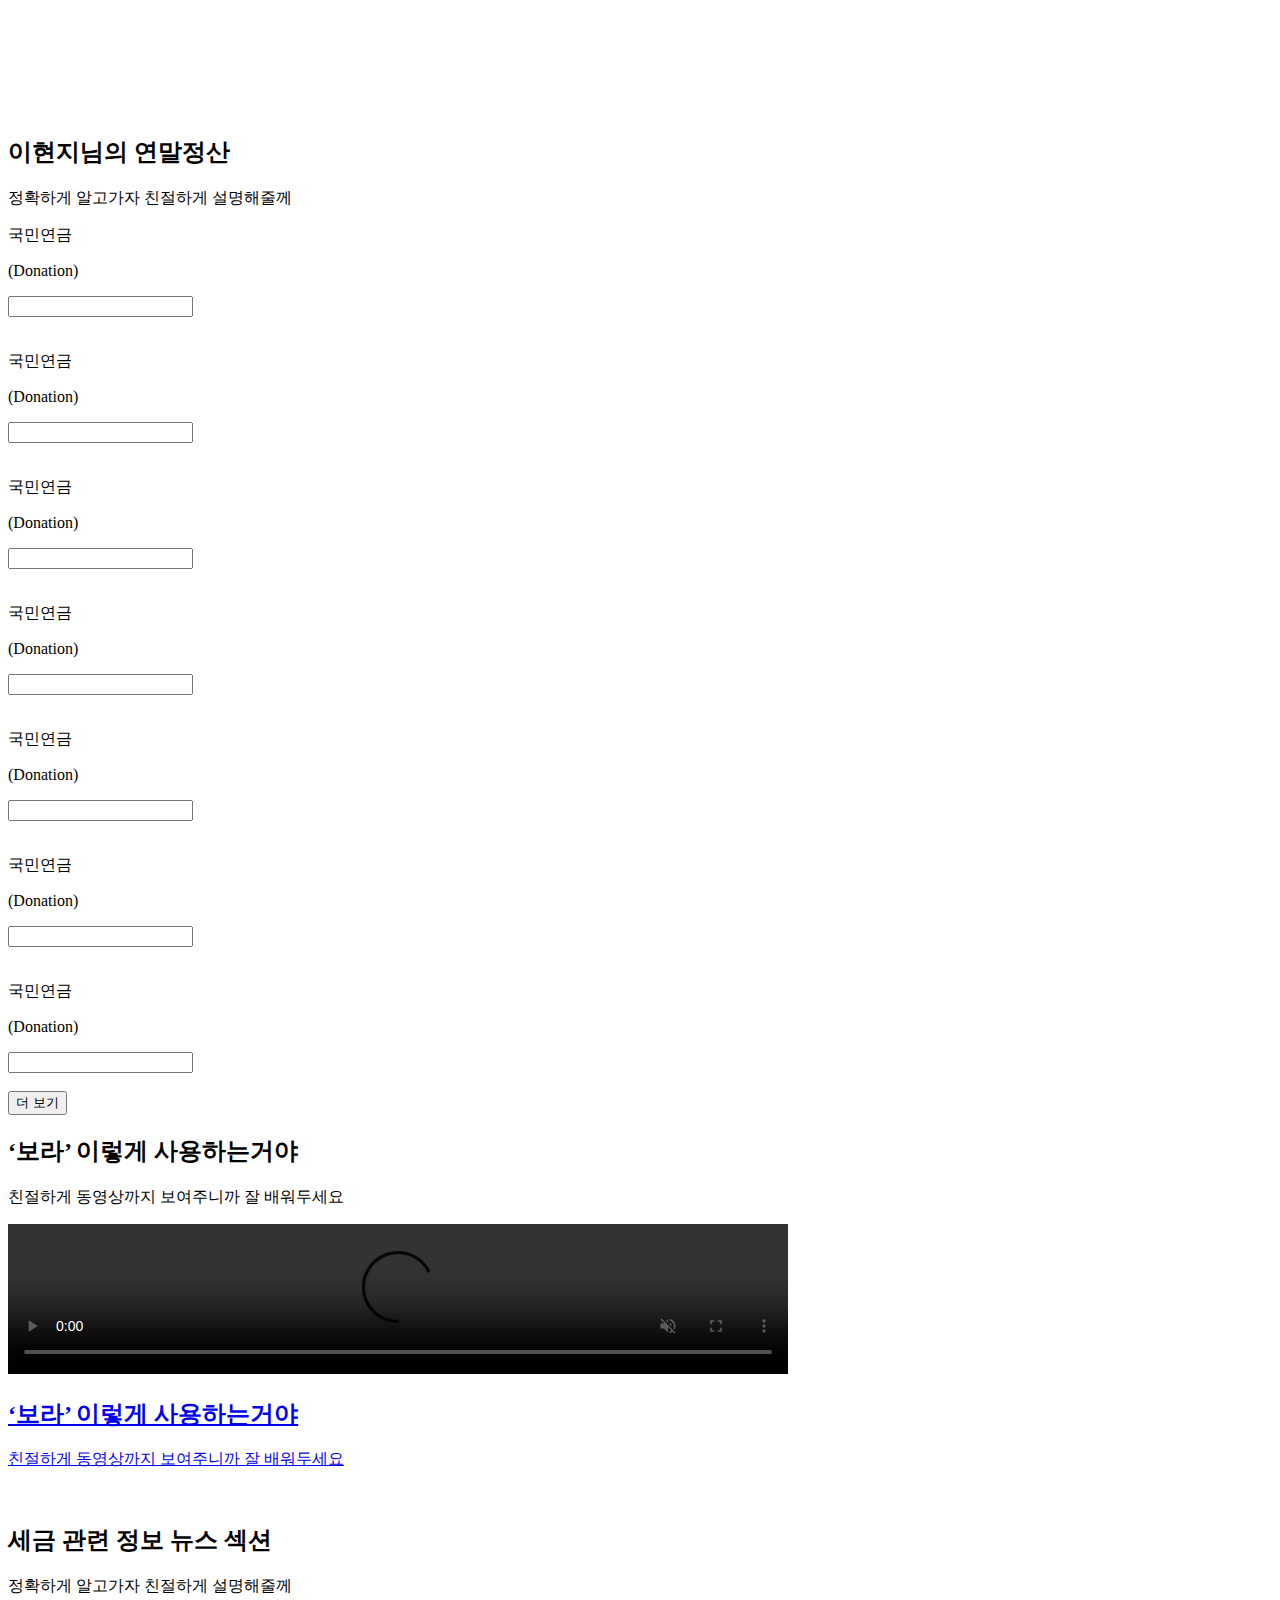
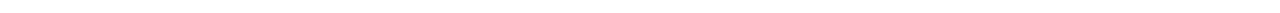
<file: src/main/resources/templates/index.html>
<!DOCTYPE html>
<html lang="ko" xmlns:th="http://www.thymeleaf.org" xmlns="http://www.w3.org/1999/html">
<!-- head -->
<th:block th:replace="~{/fragments/customer/common/head :: head}"></th:block>
<!-- page css -->
<link th:href="@{/css/customer/main/main-page.css}" rel="stylesheet"/>
<link th:href="@{/css/customer/main/function.css}" rel="stylesheet"/>
<link th:href="@{/css/customer/main/main-slider.css}" rel="stylesheet"/>
<link th:href="@{/css/customer/main/news-slider.css}" rel="stylesheet"/>
<!-- page script -->
<script th:src="@{/js/customer/main-slider.js}" defer></script>
<script th:src="@{/js/customer/news-slider.js}" defer></script>
</head>
<body>
<!-- header -->
<th:block th:replace="~{/fragments/customer/common/header :: header}"></th:block>

<section id="contents">

    <div id="main-slider">
        <div class="slider-wrap">
            <div class="cont"><img onclick="javascript:location.href='/';" class="cursor" th:src="@{/img/banner/bora-main-banner01.png}"></div>
            <div class="cont"><img onclick="javascript:location.href='/';" class="cursor" th:src="@{/img/banner/bora-main-banner02.png}"></div>
            <div class="cont"><img onclick="javascript:location.href='/';" class="cursor" th:src="@{/img/banner/bora-main-banner03.png}"></div>
            <div class="cont"><img onclick="javascript:location.href='/';" class="cursor" th:src="@{/img/banner/bora-main-banner04.png}"></div>
            <div class="cont"><img onclick="javascript:location.href='/';" class="cursor" th:src="@{/img/banner/bora-main-banner05.png}"></div>
            <div class="cont"><img onclick="javascript:location.href='/';" class="cursor" th:src="@{/img/banner/bora-main-banner06.png}"></div>
        </div> <!-- /slider-wrap -->
    </div> <!-- /main-slider -->

    <!-- tax-function start -->
    <div id="main-function" class="inner pt-7">
        <div class="title">
            <h2>이현지님의 연말정산</h2>
            <p>정확하게 알고가자 친절하게 설명해줄께</p>
        </div> <!-- / title -->

        <!-- basic tax start-->
        <div class="function">
            <div class="function-group">
                <div class="function-item">
                    <div class="function-title"><p>국민연금</p><p class="en">(Donation)</p></div>
                    <input type="text" class="function-input" th:value="'999,999'"
                           oninput="this.value = this.value.replace(/[^0-9.]/g, '').replace(/(\..*)\./g, '$1');" />
                    <div class="function-img"><img th:src="@{/img/icon/ic-function-img.png}"></div>
                </div> <!-- function-item -->

                <div class="function-item">
                    <div class="function-title"><p>국민연금</p><p class="en">(Donation)</p></div>
                    <input type="text" class="function-input" th:value="'999,999'"
                           oninput="this.value = this.value.replace(/[^0-9.]/g, '').replace(/(\..*)\./g, '$1');" />
                    <div class="function-img"><img th:src="@{/img/icon/ic-function-img.png}"></div>
                </div> <!-- function-item -->

                <div class="function-item">
                    <div class="function-title"><p>국민연금</p><p class="en">(Donation)</p></div>
                    <input type="text" class="function-input" th:value="'999,999'"
                           oninput="this.value = this.value.replace(/[^0-9.]/g, '').replace(/(\..*)\./g, '$1');" />
                    <div class="function-img"><img th:src="@{/img/icon/ic-function-img.png}"></div>
                </div> <!-- function-item -->
                <div class="function-item">
                    <div class="function-title"><p>국민연금</p><p class="en">(Donation)</p></div>
                    <input type="text" class="function-input" th:value="'999,999'"
                           oninput="this.value = this.value.replace(/[^0-9.]/g, '').replace(/(\..*)\./g, '$1');" />
                    <div class="function-img"><img th:src="@{/img/icon/ic-function-img.png}"></div>
                </div> <!-- function-item -->
            </div> <!--function-group -->
            <div class="function-group">
                <div class="function-item">
                    <div class="function-title"><p>국민연금</p><p class="en">(Donation)</p></div>
                    <input type="text" class="function-input" th:value="'999,999'"
                           oninput="this.value = this.value.replace(/[^0-9.]/g, '').replace(/(\..*)\./g, '$1');" />
                    <div class="function-img"><img th:src="@{/img/icon/ic-function-img.png}"></div>
                </div> <!-- function-item -->
                <div class="function-item">
                    <div class="function-title"><p>국민연금</p><p class="en">(Donation)</p></div>
                    <input type="text" class="function-input" th:value="'999,999'"
                           oninput="this.value = this.value.replace(/[^0-9.]/g, '').replace(/(\..*)\./g, '$1');" />
                    <div class="function-img"><img th:src="@{/img/icon/ic-function-img.png}"></div>
                </div> <!-- function-item -->
                <div class="function-item">
                    <div class="function-title"><p>국민연금</p><p class="en">(Donation)</p></div>
                    <input type="text" class="function-input" th:value="'0'"
                           oninput="this.value = this.value.replace(/[^0-9.]/g, '').replace(/(\..*)\./g, '$1');" readonly/>
                    <div class="function-img"><img th:src="@{/img/icon/ic-function-img.png}"></div>
                </div> <!-- function-item -->
            </div> <!-- function-group -->
        </div> <!-- function -->
        <!-- basic tax end-->

        <div id="btn-area">
            <button class="white-btn" onclick="javascript:location.href='/tax/return';" type="button">더 보기</button>
        </div><!--btn area -->
    </div> <!-- /main-function -->
    <!-- tax-function end -->

    <!-- use video start -->
    <div id="use-video" class="inner pt-7">
        <div class="title">
            <h2>‘보라’ 이렇게 사용하는거야</h2>
            <p>친절하게 동영상까지 보여주니까 잘 배워두세요</p>
        </div> <!-- / title -->
        <div class="player text-center">
            <video controls width="780" loop autoplay muted>
                <source th:src="@{/media/gyemoim_int.mp4}" type="video/mp4">
            </video>
        </div><!--/ player -->
    </div> <!--/ use-video -->
    <!-- use video end -->

    <!-- bora advertisement start -->
    <div id="advertisement" class="pt-7">
        <div class="adv-content">
            <a href="/">
                <div class="adv-image adv-1"></div>
                <div class="adv-desc">
                    <div class="title">
                        <h2 class="white">‘보라’ 이렇게 사용하는거야</h2>
                        <p>친절하게 동영상까지 보여주니까 잘 배워두세요</p>
                        <img th:src="@{/img/bora.png}" class="logo-img">
                    </div> <!-- / title -->
                </div><!-- adv-desc -->
            </a>
        </div><!--/ main-content-->
    </div> <!--/ advertisement -->
    <!-- bora advertisement end -->

    <!-- bora news start -->
    <div id="bora-news" class="py-7">
        <div class="title">
            <h2>세금 관련 정보 뉴스 섹션</h2>
            <p>정확하게 알고가자 친절하게 설명해줄께</p>
        </div> <!-- / title -->
        <th:block th:replace="~{/fragments/customer/main/news-slider :: news-slider}"></th:block>

    </div><!--/ bora-news-->
    <!-- bora news end -->

</section>

<!-- footer -->
<div id="footer">
    <th:block th:replace="~{/fragments/customer/common/footer :: footer}"></th:block>
</div>

<!-- 페이지 script -->
<script>
// let functionDiv = document.querySelectorAll('.')
</script>

</body>
</html>
</file>
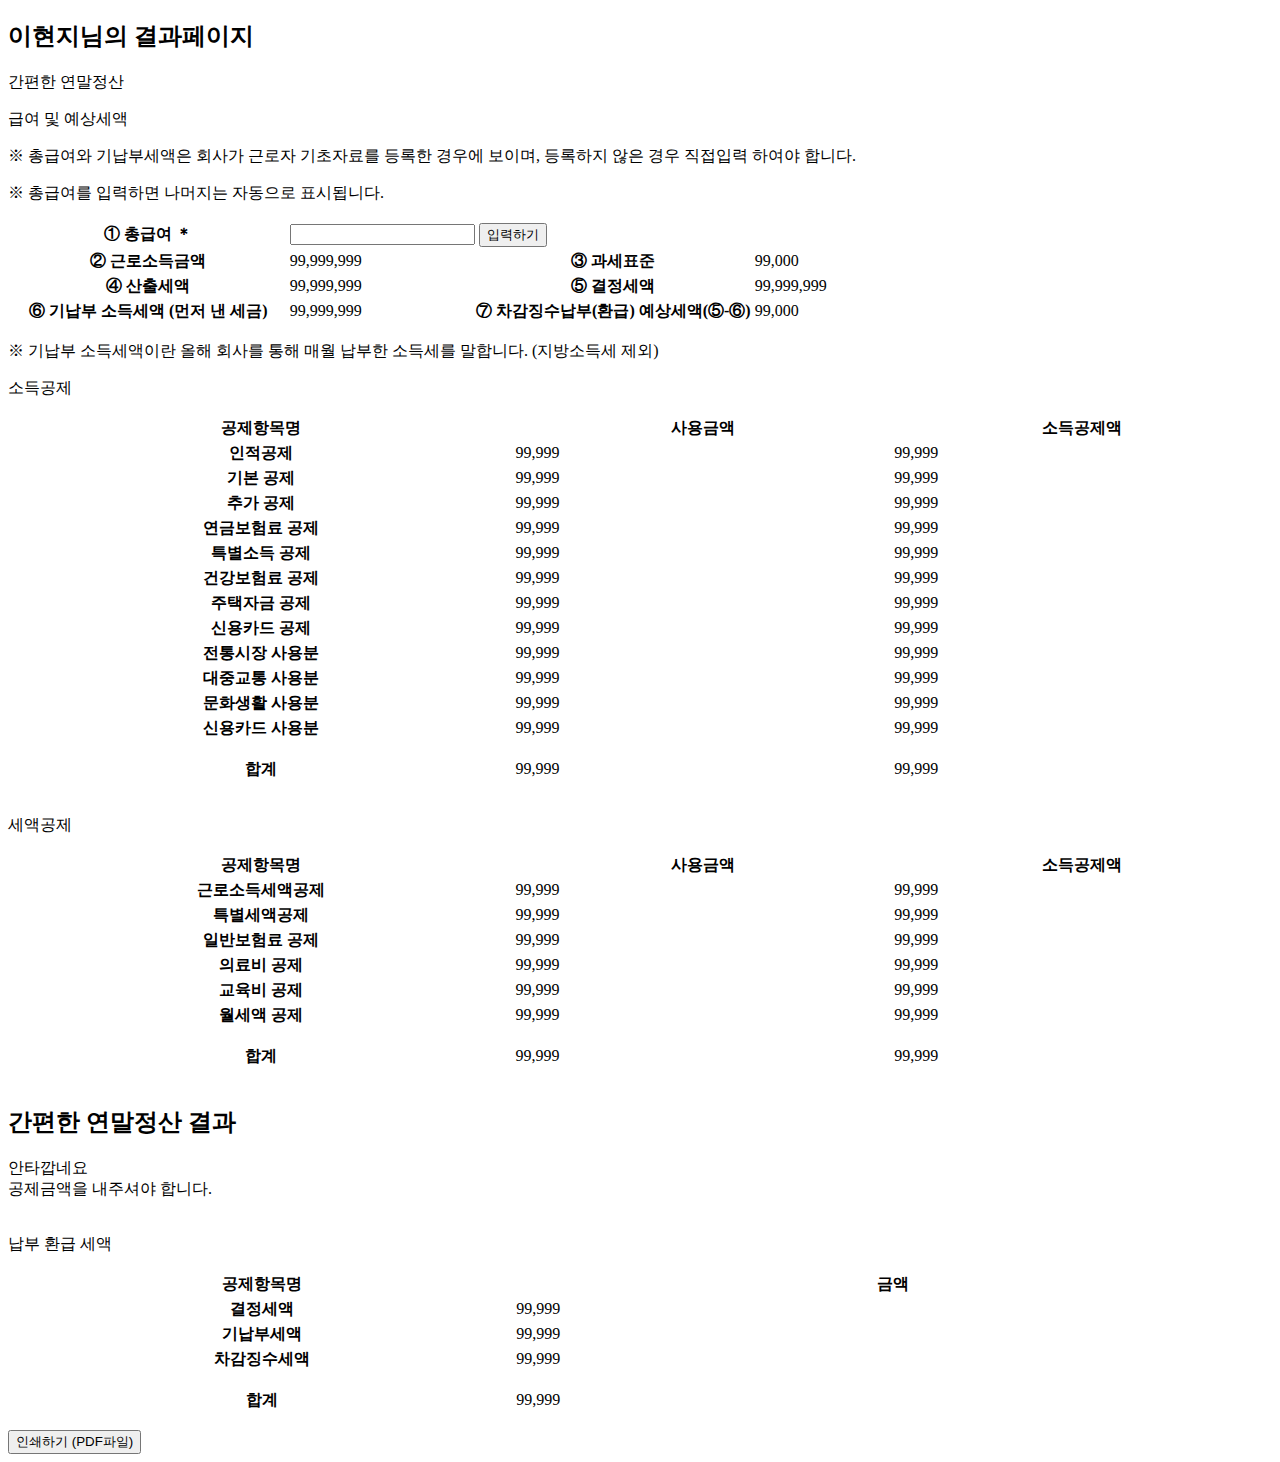
<file: src/main/resources/templates/tax/taxResult.html>
<!DOCTYPE html>
<html lang="ko" xmlns:th="http://www.thymeleaf.org">
<!-- head -->
<th:block th:replace="~{/fragments/customer/common/head :: head}"></th:block>
<!-- page css -->
<link th:href="@{/css/customer/tax/result.css}" rel="stylesheet"/>
<!-- page script -->

</head>
<body>
<!-- header -->
<th:block th:replace="~{/fragments/customer/common/header :: header}"></th:block>

<section id="contents">
    <div class="inner py-7">
        <div class="title pb-4">
            <h2>이현지님의 결과페이지</h2>
            <p>간편한 연말정산</p>
        </div> <!-- / title -->

        <!-- tax table(salary) start -->
        <div id="salary" class="tax-detail my-5 p-5">
            <div class="title text-start">
                <p class="thin text-300">급여 및 예상세액</p>
                <p class="salary-warning">※ 총급여와 기납부세액은 회사가 근로자 기초자료를 등록한 경우에 보이며, 등록하지 않은 경우 직접입력 하여야 합니다.</p>
                <p class="salary-warning">※ 총급여를 입력하면 나머지는 자동으로 표시됩니다.</p>
            </div>
            <table id="result-table" class="my-4">
                <colgroup>
                    <col width="30%" />
                    <col width="20%" />
                    <col width="30%" />
                    <col width="20%" />
                </colgroup>
                <tbody>
                <tr>
                    <th>① 총급여 <span class="required-mark">＊</span></th>
                    <td colspan="3">
                        <form>
                            <div id="salary-input" class="d-flex col-10 gap-3 mx-auto">
                                <input type="text" class="form-control" th:value="'999,999'"
                               oninput="this.value = this.value.replace(/[^0-9.]/g, '').replace(/(\..*)\./g, '$1');" />
                                <button type="submit" class="salary-btn">입력하기</button>
                            </div>
                        </form>
                    </td>
                </tr>
                <tr>
                    <th>② 근로소득금액</th>
                    <td>99,999,999</td>
                    <th>③ 과세표준</th>
                    <td>99,000</td>

                </tr>
                <tr>
                    <th>④ 산출세액</th>
                    <td>99,999,999</td>
                    <th>⑤ 결정세액</th>
                    <td>99,999,999</td>

                </tr>
                <tr>
                    <th>⑥ 기납부 소득세액 (먼저 낸 세금)</th>
                    <td>99,999,999</td>
                    <th>⑦ 차감징수납부(환급) 예상세액(⑤-⑥)</th>
                    <td>99,000</td>

                </tr>
                </tbody>
            </table>
            <p class="salary-warning">※ 기납부 소득세액이란 올해 회사를 통해 매월 납부한 소득세를 말합니다. (지방소득세 제외)</p>
        </div>
        <!-- tax table(salary) end -->

        <div id="deduction" class="d-flex gap-5">
            <div id="income-deduction" class="tax-detail my-5 p-4">
                <div class="title text-start">
                    <p class="thin text-300">소득공제</p>
                </div>
                <table id="income-table" class="my-4" width="100%">
                    <colgroup>
                        <col width="40%" />
                        <col width="30%" />
                        <col width="30%" />
                    </colgroup>
                    <thead>
                    <tr>
                        <th>공제항목명</th>
                        <th>사용금액</th>
                        <th>소득공제액</th>
                    </tr>
                    </thead>
                    <tbody>
                    <tr class="mainCategory">
                        <th>인적공제</th>
                        <td>99,999</td>
                        <td>99,999</td>
                    </tr>
                    <tr class="subCategory">
                        <th>기본 공제</th>
                        <td>99,999</td>
                        <td>99,999</td>
                    </tr>
                    <tr class="subCategory">
                        <th>추가 공제</th>
                        <td>99,999</td>
                        <td>99,999</td>
                    </tr>
                    <tr class="mainCategory">
                        <th>연금보험료 공제</th>
                        <td>99,999</td>
                        <td>99,999</td>
                    </tr>
                    <tr class="mainCategory">
                        <th>특별소득 공제</th>
                        <td>99,999</td>
                        <td>99,999</td>
                    </tr>
                    <tr class="subCategory">
                        <th>건강보험료 공제</th>
                        <td>99,999</td>
                        <td>99,999</td>
                    </tr>
                    <tr class="subCategory">
                        <th>주택자금 공제</th>
                        <td>99,999</td>
                        <td>99,999</td>
                    </tr>
                    <tr class="mainCategory">
                        <th>신용카드 공제</th>
                        <td>99,999</td>
                        <td>99,999</td>
                    </tr>
                    <tr class="subCategory">
                        <th>전통시장 사용분</th>
                        <td>99,999</td>
                        <td>99,999</td>
                    </tr>
                    <tr class="subCategory">
                        <th>대중교통 사용분</th>
                        <td>99,999</td>
                        <td>99,999</td>
                    </tr>
                    <tr class="subCategory">
                        <th>문화생활 사용분</th>
                        <td>99,999</td>
                        <td>99,999</td>
                    </tr>
                    <tr class="subCategory">
                        <th>신용카드 사용분</th>
                        <td>99,999</td>
                        <td>99,999</td>
                    </tr>
                    </tbody>
                    <tfoot>
                    <tr>
                        <th><p>합계</p></th>
                        <td>99,999</td>
                        <td>99,999</td>
                    </tr>
                    </tfoot>
                </table>
            </div> <!--income-deduction -->
            <!-- tax table(income-deduction) end -->

            <div id="credit-deduction" class="tax-detail my-5 p-4">
                <div class="title text-start">
                    <p class="thin text-300">세액공제</p>

                </div>
                <table id="credit-table" class="my-4" width="100%">
                    <colgroup>
                        <col width="40%" />
                        <col width="30%" />
                        <col width="30%" />
                    </colgroup>
                    <thead>
                    <tr>
                        <th>공제항목명</th>
                        <th>사용금액</th>
                        <th>소득공제액</th>
                    </tr>
                    </thead>
                    <tbody>
                    <tr class="mainCategory">
                        <th>근로소득세액공제</th>
                        <td>99,999</td>
                        <td>99,999</td>
                    </tr>
                    <tr class="mainCategory">
                        <th>특별세액공제</th>
                        <td>99,999</td>
                        <td>99,999</td>
                    </tr>
                    <tr class="subCategory">
                        <th>일반보험료 공제</th>
                        <td>99,999</td>
                        <td>99,999</td>
                    </tr>
                    <tr class="subCategory">
                        <th>의료비 공제</th>
                        <td>99,999</td>
                        <td>99,999</td>
                    </tr>
                    <tr class="subCategory">
                        <th>교육비 공제</th>
                        <td>99,999</td>
                        <td>99,999</td>
                    </tr>
                    <tr class="mainCategory">
                        <th>월세액 공제</th>
                        <td>99,999</td>
                        <td>99,999</td>
                    </tr>
                    </tbody>
                    <tfoot>
                        <tr>
                            <th><p>합계</p></th>
                            <td>99,999</td>
                            <td>99,999</td>
                        </tr>
                    </tfoot>
                </table>
            </div> <!--credit-deduction -->
            <!-- tax table(credit-deduction) end -->

        </div><!-- deduction -->

        <div class="scroll-prompt" scroll-prompt="" ng-show="showPrompt" style="opacity: 1;">
            <div class="scroll-prompt-arrow-container">
                <div class="scroll-prompt-arrow"><div></div></div>
                <div class="scroll-prompt-arrow"><div></div></div>
            </div>
        </div>


        <div id="tax-result" class="d-flex gap-5">
            <div id="refunds-text-area" class="my-5 p-4">
                <div class="title pb-5">
                    <h2>간편한 연말정산 결과</h2>
                </div> <!-- / title -->
                <div class="character d-flex align-items-center flex-column">
                    <div class="talk slide-left text-center">
                        <span class="text">안타깝네요<br>공제금액을 내주셔야 합니다.</span>
                    </div>
                    <img th:src="@{/img/bora.png}">
                </div>

            </div> <!--refunds-text-area -->
            <!-- tax table(income-deduction) end -->

            <div id="refunds-result" class="tax-detail my-5 p-4">
                <div class="title text-start">
                    <p class="thin text-300">납부 환급 세액</p>

                </div>
                <table id="refunds-table" class="my-4" width="100%">
                    <colgroup>
                        <col width="40%" />
                        <col width="60%" />
                    </colgroup>
                    <thead>
                    <tr>
                        <th>공제항목명</th>
                        <th>금액</th>
                    </tr>
                    </thead>
                    <tbody>
                    <tr>
                        <th>결정세액</th>
                        <td>99,999</td>
                    </tr>
                    <tr>
                        <th>기납부세액</th>
                        <td>99,999</td>
                    </tr>
                    <tr>
                        <th>차감징수세액</th>
                        <td>99,999</td>
                    </tr>
                    </tbody>
                    <tfoot>
                    <tr>
                        <th><p>합계</p></th>
                        <td>99,999</td>
                    </tr>
                    </tfoot>
                </table>
            </div> <!--refunds-result -->
            <!-- tax table(refunds-result) end -->

        </div><!-- tax-result -->

        <div id="btn-area" class="pt-5">
            <button class="purple-btn" onclick="javascript:location.href='/tax/return';" type="button">인쇄하기 (PDF파일)</button>
        </div><!--btn area -->

    </div><!--inner-->


</section>

<!-- footer -->
<div id="footer">
    <th:block th:replace="~{/fragments/customer/common/footer :: footer}"></th:block>
</div>

<!-- 페이지 script -->
<script>

</script>


</body>
</html>
</file>
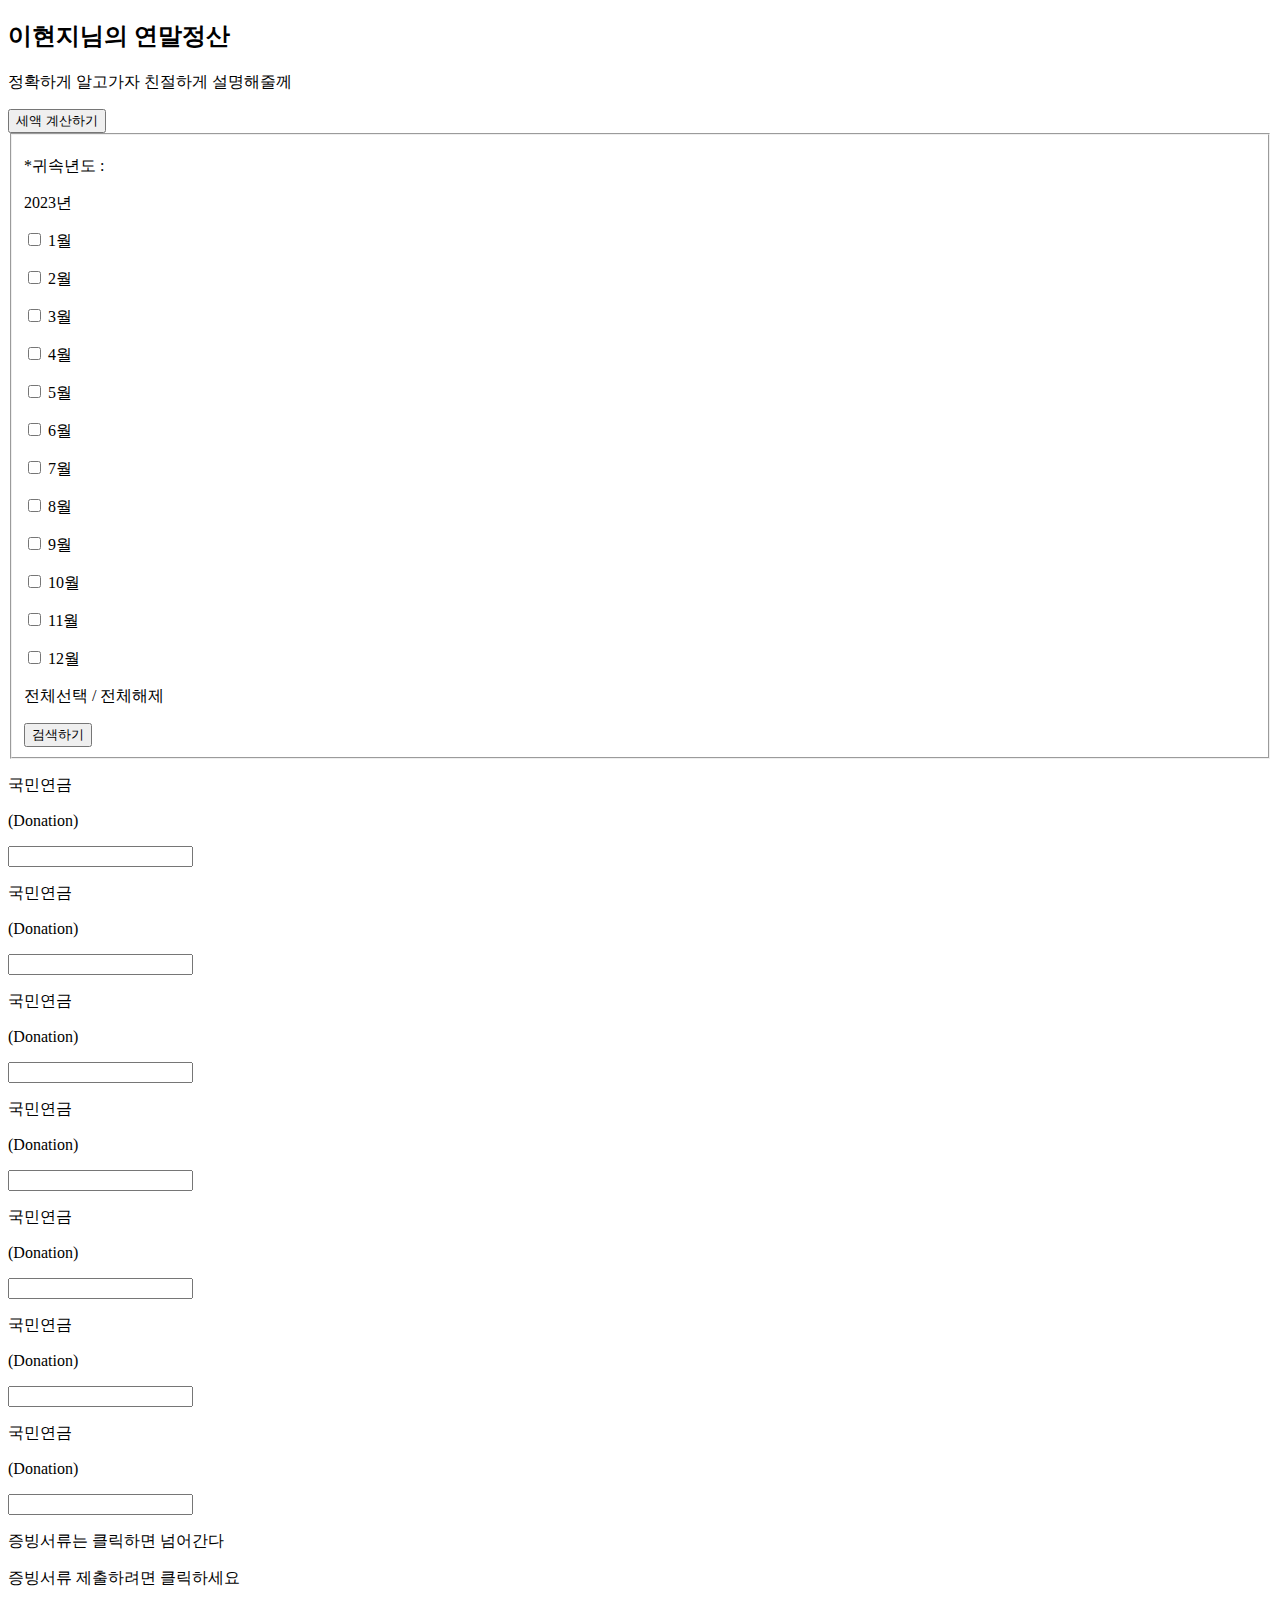
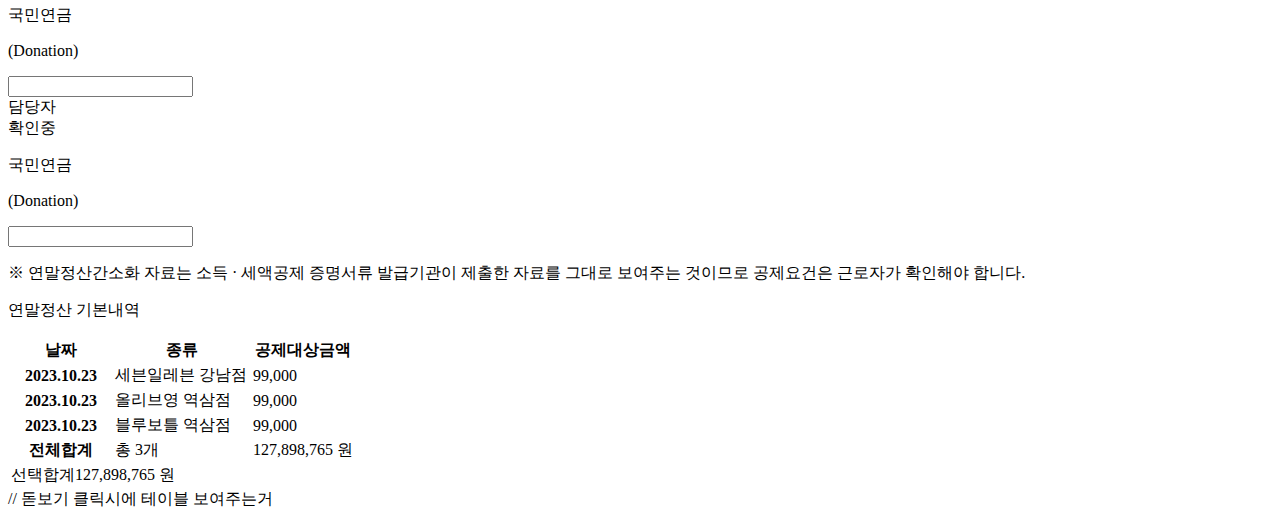
<file: src/main/resources/templates/tax/taxReturn.html>
<!DOCTYPE html>
<html lang="ko" xmlns:th="http://www.thymeleaf.org">
<!-- head -->
<th:block th:replace="~{/fragments/customer/common/head :: head}"></th:block>
<!-- page css -->
<link th:href="@{/css/customer/main/function.css}" rel="stylesheet"/>
<link th:href="@{/css/customer/tax/return.css}" rel="stylesheet"/>

<!-- page script -->

</head>
<body>
<!-- header -->
<th:block th:replace="~{/fragments/customer/common/header :: header}"></th:block>

<section id="contents">
    <div class="inner py-7">
        <!-- tax-function start -->
        <div id="main-function">
            <div class="title pb-4">
                <h2>이현지님의 연말정산</h2>
                <p>정확하게 알고가자 친절하게 설명해줄께</p>
            </div> <!-- / title -->
            <div id="btn-area" class="pb-4">
                <button class="white-btn" onclick="javascript:location.href='/login';" type="button">세액 계산하기</button>
            </div><!--btn area -->

            <!-- 날짜 선택 start-->
            <div id="select-date" class="my-4">
                <form>
                    <fieldset>
                        <p><span class="red required-mark">*</span>귀속년도 : </p>
                        <p class="year">2023년</p>
                        <p><input type="checkbox" name="month1" class="month"> <label>1월</label></p>
                        <p><input type="checkbox" name="month2" class="month"> <label>2월</label></p>
                        <p><input type="checkbox" name="month3" class="month"> <label>3월</label></p>
                        <p><input type="checkbox" name="month4" class="month"> <label>4월</label></p>
                        <p><input type="checkbox" name="month5" class="month"> <label>5월</label></p>
                        <p><input type="checkbox" name="month6" class="month"> <label>6월</label></p>
                        <p><input type="checkbox" name="month7" class="month"> <label>7월</label></p>
                        <p><input type="checkbox" name="month8" class="month"> <label>8월</label></p>
                        <p><input type="checkbox" name="month9" class="month"> <label>9월</label></p>
                        <p><input type="checkbox" name="month10" class="month"> <label>10월</label></p>
                        <p><input type="checkbox" name="month11" class="month"> <label>11월</label></p>
                        <p><input type="checkbox" name="month12" class="month"> <label>12월</label></p>
                        <p class="all"><input type="checkbox" id="checkAll" name="checkAll" class="checkAll"
                                              style="display:none;">
                            <label for="checkAll">전체선택 / 전체해제</label>
                        </p>
                        <button type="submit" class="month-search">검색하기</button>
                    </fieldset>
                </form>
            </div>
            <!-- 날짜 선택 end-->

            <!-- basic tax start -->
            <div class="function py-4">
                <div class="function-group">
                    <div class="function-item">
                        <div class="function-title"><p>국민연금</p>
                            <p class="en">(Donation)</p></div>
                        <input type="text" class="function-input" th:value="'999,999'" readonly="readonly"
                               oninput="this.value = this.value.replace(/[^0-9.]/g, '').replace(/(\..*)\./g, '$1');"/>
                        <a class="function-img"><img th:src="@{/img/icon/ic-function-img.png}"></a>
                    </div> <!-- function-item -->

                    <div class="function-item">
                        <div class="function-title"><p>국민연금</p>
                            <p class="en">(Donation)</p></div>
                        <input type="text" class="function-input" th:value="'999,999'" readonly="readonly"
                               oninput="this.value = this.value.replace(/[^0-9.]/g, '').replace(/(\..*)\./g, '$1');"/>
                        <a class="function-img"><img th:src="@{/img/icon/ic-function-img.png}"></a>
                    </div> <!-- function-item -->

                    <div class="function-item">
                        <div class="function-title"><p>국민연금</p>
                            <p class="en">(Donation)</p></div>
                        <input type="text" class="function-input" th:value="'999,999'" readonly="readonly"
                               oninput="this.value = this.value.replace(/[^0-9.]/g, '').replace(/(\..*)\./g, '$1');"/>
                        <a class="function-img"><img th:src="@{/img/icon/ic-function-img.png}"></a>
                    </div> <!-- function-item -->

                    <div class="function-item">
                        <div class="function-title"><p>국민연금</p>
                            <p class="en">(Donation)</p></div>
                        <input type="text" class="function-input" th:value="'0'" readonly="readonly"
                               oninput="this.value = this.value.replace(/[^0-9.]/g, '').replace(/(\..*)\./g, '$1');"/>
                        <a class="function-img"><img th:src="@{/img/icon/ic-function-img.png}"></a>
                    </div> <!-- function-item -->
                </div> <!--function-group -->

                <div class="function-group">
                    <div class="function-item">
                        <div class="function-title"><p>국민연금</p>
                            <p class="en">(Donation)</p></div>
                        <input type="text" class="function-input" th:value="'999,999'" readonly="readonly"
                               oninput="this.value = this.value.replace(/[^0-9.]/g, '').replace(/(\..*)\./g, '$1');"/>
                        <a class="function-img"><img th:src="@{/img/icon/ic-function-img.png}"></a>
                    </div> <!-- function-item -->

                    <div class="function-item">
                        <div class="function-title"><p>국민연금</p>
                            <p class="en">(Donation)</p></div>
                        <input type="text" class="function-input" th:value="'999,999'" readonly="readonly"
                               oninput="this.value = this.value.replace(/[^0-9.]/g, '').replace(/(\..*)\./g, '$1');"/>
                        <a class="function-img"><img th:src="@{/img/icon/ic-function-img.png}"></a>
                    </div> <!-- function-item -->

                    <div class="function-item">
                        <div class="function-title"><p>국민연금</p>
                            <p class="en">(Donation)</p></div>
                        <input type="text" class="function-input" th:value="'999,999'" readonly="readonly"
                               oninput="this.value = this.value.replace(/[^0-9.]/g, '').replace(/(\..*)\./g, '$1');"/>
                        <a class="function-img"><img th:src="@{/img/icon/ic-function-img.png}"></a>
                    </div> <!-- function-item -->
                </div> <!-- function-group -->
            </div> <!-- function -->
            <!-- basic tax end -->

            <!-- add tax start -->
            <div class="title">
                <p class="thin">증빙서류는 클릭하면 넘어간다</p>
                <p>증빙서류 제출하려면 클릭하세요</p>
            </div> <!-- / title -->

            <div class="function py-4">
                <div class="function-group">
                    <div class="function-item empty-value">
                        <div class="function-title"><p>국민연금</p>
                            <p class="en">(Donation)</p></div>
                        <input id="test" type="text" class="function-input" th:value="'0'"
                               oninput="this.value = this.value.replace(/[^0-9.]/g, '').replace(/(\..*)\./g, '$1');"
                               readonly="readonly"/>
                        <a class="function-img"><img th:src="@{/img/icon/ic-function-img.png}"></a>
                    </div> <!-- function-item -->

                    <div class="not-submitted">
                        <div class="checking-documents">담당자<br>확인중</div>
                        <div class="function-item empty-value">
                            <div class="function-title"><p>국민연금</p>
                                <p class="en">(Donation)</p></div>
                            <input type="text" class="function-input" th:value="'0'"
                                   oninput="this.value = this.value.replace(/[^0-9.]/g, '').replace(/(\..*)\./g, '$1');"
                                   readonly="readonly"/>
                            <a class="function-img"><img th:src="@{/img/icon/ic-function-img.png}"></a>
                        </div> <!-- function-item -->
                    </div> <!-- not-submitted -->

                </div> <!--function-group -->
            </div> <!-- function -->
            <!-- add tax end -->
            <div class="desc">
                <p class="text-center">※ 연말정산간소화 자료는 소득 · 세액공제 증명서류 발급기관이 제출한 자료를 그대로 보여주는 것이므로 공제요건은 근로자가 확인해야 합니다.</p>
            </div>

        </div> <!-- /main-function -->
        <!-- tax-function end -->

        <!-- tax table start -->
        <div class="tax-detail my-5 p-5">
            <div class="title text-start">
                <p class="thin text-300">연말정산 기본내역</p>
            </div>
            <table id="return-table" class="my-4">
                <colgroup>
                    <col width="30%"/>
                    <col width="40%"/>
                    <col width="30%"/>
                </colgroup>
                <thead class="text-center">
                <tr>
                    <th>날짜</th>
                    <th>종류</th>
                    <th>공제대상금액</th>
                </tr>
                </thead>
                <tbody>
                <tr>
                    <th>2023.10.23</th>
                    <td>세븐일레븐 강남점</td>
                    <td>99,000</td>
                </tr>
                <tr>
                    <th>2023.10.23</th>
                    <td>올리브영 역삼점</td>
                    <td>99,000</td>
                </tr>
                <tr>
                    <th>2023.10.23</th>
                    <td>블루보틀 역삼점</td>
                    <td>99,000</td>
                </tr>
                </tbody>
                <tfoot>
                <tr>
                    <th>전체합계</th>
                    <td>총 3개</td>
                    <td>127,898,765 원</td>
                </tr>
                <tr>
                    <td colspan="3"><span>선택합계</span><span class="red">127,898,765 원</span></td>
                </tr>
                </tfoot>
            </table>

        </div>
        <!-- tax table end -->


    </div><!-- inner -->
</section>

<!-- footer -->
<div id="footer">
    <th:block th:replace="~{/fragments/customer/common/footer :: footer}"></th:block>
</div>

<!-- 페이지 script -->
<script type="text/javascript">
    //날짜 전체선택
    $(document).ready(function () {
        $('.checkAll').click(function () {
            $('.month').prop('checked', this.checked);
        });
    });

</script>

// 돋보기 클릭시에 테이블 보여주는거
<script th:inline="javascript">
    /*<![CDATA[*/

    let functionImg = document.querySelectorAll('.function-img');
    const test = document.getElementById('test');

    functionImg.forEach((item) => {

        item.addEventListener('click', () => {
            if (item.previousElementSibling.defaultValue == 0) {
                //defaultValue값이 0이면 서류제출하는 마이페이지로 넘어가게하는 js
                //previousElementSibling 은 그 전 노드값의 밸류를 가져와주는거임.
                let chk = confirm('서류를 제출하시겠습니까?');
                    if (chk==true){
                        location.href = 'http://localhost:8080/mypage';
                    }
                    else{return;}
            }
            else
                console.log("else값 돌아가니?");
                    $('.tax-detail').css('display', 'block');
                    $('#return-table').css('display', 'block');
                });

        });
    /*]]>*/
</script>

</body>
</html>
</file>
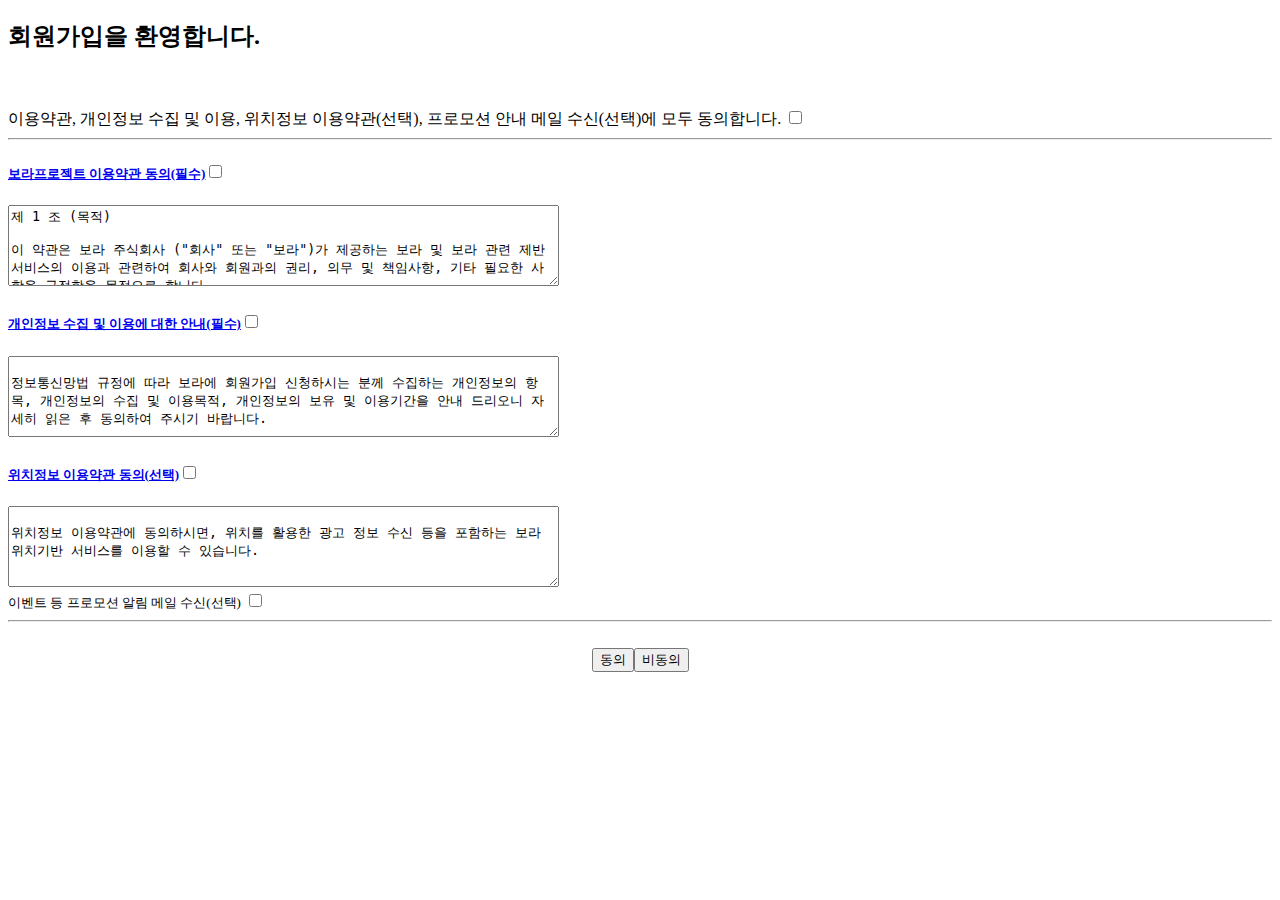
<file: src/main/resources/templates/user/agree.html>
<!DOCTYPE html>
<html lang="ko" xmlns:th="http://www.thymeleaf.org">
<!-- head -->
<th:block th:replace="~{/fragments/customer/common/head :: head}"></th:block>
<!-- page css -->
<link rel="stylesheet" th:href="@{/css/customer/main-page.css}"/>
<link rel="stylesheet" th:href="@{/css/customer/main/main-slider.css}"/>
<!-- page script -->
<script defer th:src="@{/js/customer/slider.js}"></script>
</head>
<body>
<!-- header -->
<th:block th:replace="~{/fragments/customer/common/header :: header}"></th:block>

<section id="contents">
    <!-- accordion 접히는 Script 선언 -->
    <script>
        $(function () {
            $("#accordion").accordion();
            $('#accordion input[type="checkbox"]').click(function (e) {
                e.stopPropagation();
            });
        });
    </script>
    </head>


    <body>
    <form action="writepage.html" id="form1" method="get">
        <div id="d1">
            <h2>회원가입을 환영합니다.</h2>
            <br/><br/>
            <tr>
                <td>이용약관, 개인정보 수집 및 이용, 위치정보 이용약관(선택), 프로모션 안내 메일 수신(선택)에 모두 동의합니다.</td>
                <td><input id="all" name="all" type="checkbox"></td>
                <hr/>
            </tr>
            <div id="accordion">

                <h5><a href="#">보라프로젝트 이용약관 동의(필수)<input id="c1" name="c1" type="checkbox"/></a>
                </h5>
                <td><textarea cols="66" readonly="readonly" rows="5">
제 1 조 (목적)

이 약관은 보라 주식회사 ("회사" 또는 "보라")가 제공하는 보라 및 보라 관련 제반 서비스의 이용과 관련하여 회사와 회원과의 권리, 의무 및 책임사항, 기타 필요한 사항을 규정함을 목적으로 합니다.


제 2 조 (정의)

이 약관에서 사용하는 용어의 정의는 다음과 같습니다.
①"서비스"라 함은 구현되는 단말기(PC, TV, 휴대형단말기 등의 각종 유무선 장치를 포함)와 상관없이 "회원"이 이용할 수 있는 보라 및 보라 관련 제반 서비스를 의미합니다.
②"회원"이라 함은 회사의 "서비스"에 접속하여 이 약관에 따라 "회사"와 이용계약을 체결하고 "회사"가 제공하는 "서비스"를 이용하는 고객을 말합니다.
③"아이디(ID)"라 함은 "회원"의 식별과 "서비스" 이용을 위하여 "회원"이 정하고 "회사"가 승인하는 문자와 숫자의 조합을 의미합니다.
④"비밀번호"라 함은 "회원"이 부여 받은 "아이디와 일치되는 "회원"임을 확인하고 비밀보호를 위해 "회원" 자신이 정한 문자 또는 숫자의 조합을 의미합니다.
⑤"유료서비스"라 함은 "회사"가 유료로 제공하는 각종 온라인디지털콘텐츠(각종 정보콘텐츠, VOD, 아이템 기타 유료콘텐츠를 포함) 및 제반 서비스를 의미합니다.
⑥"포인트"라 함은 서비스의 효율적 이용을 위해 회사가 임의로 책정 또는 지급, 조정할 수 있는 재산적 가치가 없는 "서비스" 상의 가상 데이터를 의미합니다.
⑦"게시물"이라 함은 "회원"이 "서비스"를 이용함에 있어 "서비스상"에 게시한 부호ㆍ문자ㆍ음성ㆍ음향ㆍ화상ㆍ동영상 등의 정보 형태의 글, 사진, 동영상 및 각종 파일과 링크 등을 의미합니다.
   </textarea>
                    <h5><a href="#"><font size="2">개인정보 수집 및 이용에 대한 안내(필수)</font><input id="c2" name="c2"
                                                                                        type="checkbox"/></a></h5>
                    <div>
     <textarea cols="66" readonly="readonly" rows="5">

정보통신망법 규정에 따라 보라에 회원가입 신청하시는 분께 수집하는 개인정보의 항목, 개인정보의 수집 및 이용목적, 개인정보의 보유 및 이용기간을 안내 드리오니 자세히 읽은 후 동의하여 주시기 바랍니다.


1. 수집하는 개인정보

이용자는 회원가입을 하지 않아도 정보 검색, 뉴스 보기 등 대부분의 보라 서비스를 회원과 동일하게 이용할 수 있습니다. 이용자가 메일, 캘린더, 카페, 블로그 등과 같이 개인화 혹은 회원제 서비스를 이용하기 위해 회원가입을 할 경우, 보라는 서비스 이용을 위해 필요한 최소한의 개인정보를 수집합니다.

   </textarea>
                    </div>
                    <h5><a href="#"><font size="2">위치정보 이용약관 동의(선택)</font><input id="c3" name="c3" type="checkbox"/></a>
                    </h5>
                    <div>
     <textarea cols="66" readonly="readonly" rows="5">

위치정보 이용약관에 동의하시면, 위치를 활용한 광고 정보 수신 등을 포함하는 보라 위치기반 서비스를 이용할 수 있습니다.


제 1 조 (목적)
이 약관은 보라 주식회사 (이하 “회사”)가 제공하는 위치정보사업 또는 위치기반서비스사업과 관련하여 회사와 개인위치정보주체와의 권리, 의무 및 책임사항, 기타 필요한 사항을 규정함을 목적으로 합니다.


제 2 조 (약관 외 준칙)
이 약관에 명시되지 않은 사항은 위치정보의 보호 및 이용 등에 관한 법률, 정보통신망 이용촉진 및 정보보호 등에 관한 법률, 전기통신기본법, 전기통신사업법 등 관계법령과 회사의 이용약관 및 개인정보취급방침, 회사가 별도로 정한 지침 등에 의합니다.


제 3 조 (서비스 내용 및 요금)
①회사는 직접 위치정보를 수집하거나 위치정보사업자인 이동통신사로부터 위치정보를 전달받아 아래와 같은 위치기반서비스를 제공합니다. 1.Geo Tagging 서비스: 게시글 등록 시점의 개인위치정보주체의 위치정보를 게시글과 함께 저장합니다.
2.위치정보를 활용한 검색결과 제공 서비스: 정보 검색을 요청하거나 개인위치정보주체 또는 이동성 있는 기기의 위치정보를 제공 시 본 위치정보를 이용한 검색결과 및 주변결과(맛집, 주변업체, 교통수단 등)를 제시합니다.
3.위치정보를 활용한 친구찾기 및 친구맺기: 현재 위치를 활용하여 친구를 찾아주거나 친구를 추천하여 줍니다.
4.연락처 교환하기: 위치정보를 활용하여 친구와 연락처를 교환할 수 있습니다.
5.현재 위치를 활용한 광고정보 제공 서비스: 광고정보 제공 요청 시 개인위치정보주체의 현 위치를 이용하여 광고소재를 제시합니다.
6. 이용자 보호 및 부정 이용 방지: 개인위치정보주체 또는 이동성 있는 기기의 위치를 이용하여 권한없는 자의 비정상적인 서비스 이용 시도 등을 차단합니다.
 </textarea>
                    </div>
            </div>
            <tr>
                <td align="left"><font size="2">이벤트 등 프로모션 알림 메일 수신(선택)</font></td>
                <td><input id="c4" name="c4" type="checkbox"></td>
                <hr/>
            </tr>

            <div align="center">
                <br/>
                <input type="submit" value="동의"><input type="reset" value="비동의">
                <br/>
            </div>
        </div>
    </form>


</section>

<!-- footer -->
<div id="footer">
    <th:block th:replace="~{/fragments/customer/common/footer :: footer}"></th:block>
</div>

<!-- 페이지 script -->
<script type="text/javascript">

</script>

</body>
</html>
</file>
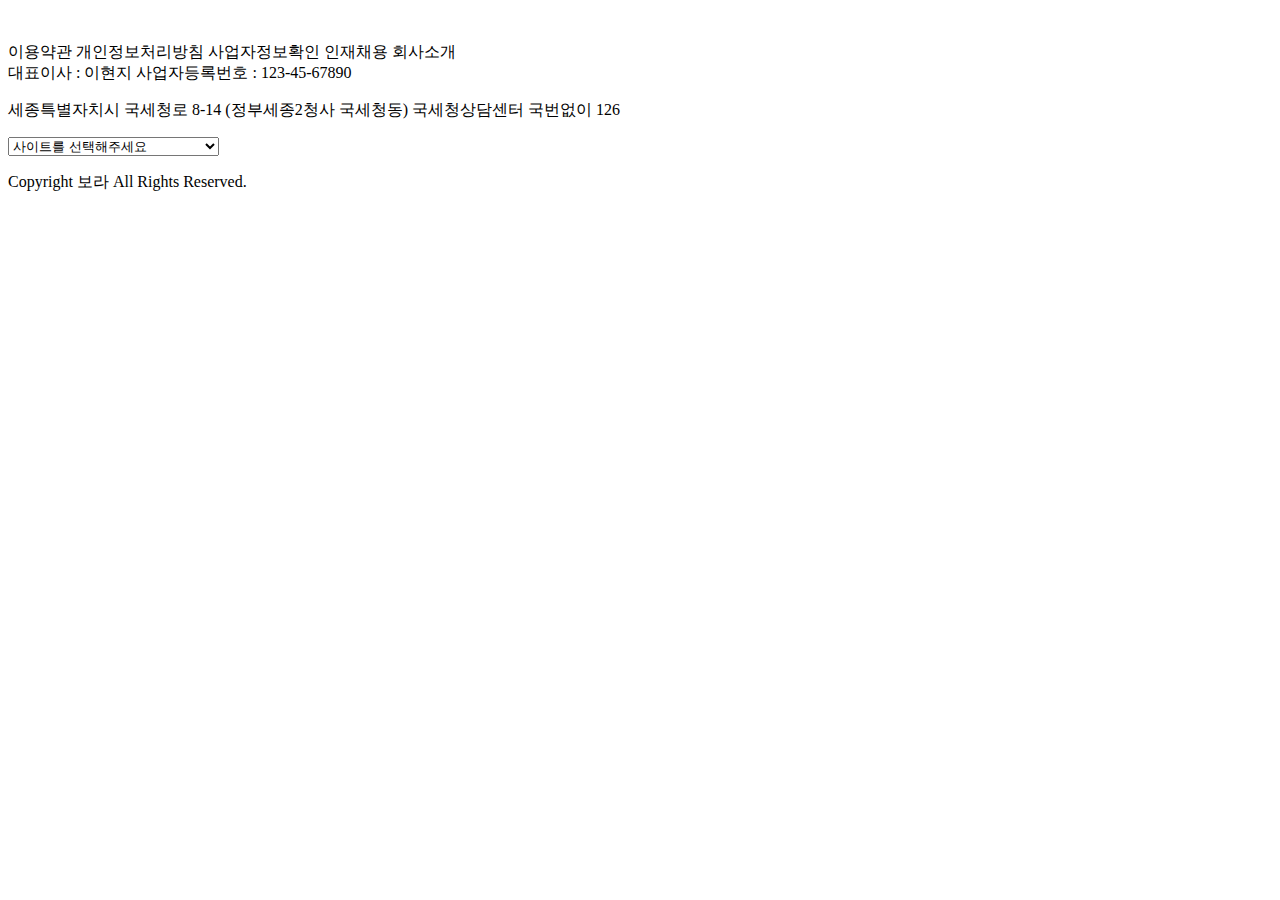
<file: src/main/resources/templates/fragments/customer/common/footer.html>
<!DOCTYPE html>
<html lang="ko" xmlns:th="http://www.thymeleaf.org">
<footer th:fragment="footer">
    <div class="Artc_footer">
        <div class="d-flex justify-content-center">
            <div class="inner d-flex justify-content-between align-self-start gap-5">
                <!-- logo-menu start -->
                <div id="logo-footer">
                    <a th:href="@{/}" >
                        <img th:src="@{/img/bora.png}" class="logo-img">
                        <p class="logo-font" id="footer-logo" th:text="'보라'"></p></a>
                </div>
                <!-- logo-menu end -->

                <div id="foot-mid">
                    <!-- footer-menu start -->
                    <nav class="footer-menu d-flex justify-space-between align-items-center gap-4 mb-3">
                        <a th:href="@{/}" class="menu-item">이용약관</a>
                        <a th:href="@{/}" class="menu-item">개인정보처리방침</a>
                        <a th:href="@{/}" class="menu-item">사업자정보확인</a>
                        <a th:href="@{/}" class="menu-item">인재채용</a>
                        <a th:href="@{/}" class="menu-item">회사소개</a>
                    </nav>
                    <!-- footer-menu end -->
                    <!-- footer-info end -->
                    <div class="foot-info">
                        <div class="bundle mb-2">
                            <span class="part">대표이사 : 이현지</span>
                            <span class="part">사업자등록번호 : 123-45-67890</span>
                        </div> <!--/bundle -->
                        <p class="alert">세종특별자치시 국세청로 8-14 (정부세종2청사 국세청동) 국세청상담센터 국번없이 126</p>
                    </div><!-- footer-info end -->
                </div><!-- foot-mid end -->

                <!-- web-site start -->
                <div class="web-site d-flex flex-column">
                    <p class="web-site-title" th:text="'관련 사이트'"></p>
                    <select name="web-site-select" onchange="window.open(value,'_blank');">
                        <option value="web-site-select" >사이트를 선택해주세요</option>
                        <optgroup label="그룹001">
                            <option value="http://kosen21.org">코센(KOSEN)</option>
                            <option value="https://www.nkis.re.kr:4445">국가정책연구포털(NKIS)</option>
                            <option value="http://www.eaerweb.org">East Asian Economic Review</option>
                        </optgroup>
                        <optgroup label="그룹002">
                            <option value="http://www.kisti.re.kr">한국과학기술정보연구원</option>
                            <option value="http://www.nrc.re.kr">경제인문사회연구회</option>
                            <option value="http://www.kiep.go.kr">대외경제정책연구원</option>
                        </optgroup>
                        <option value="http://www.google.com">구글</option>
                        <option value="http://www.naver.com">네이버</option>
                        <option value="http://www.daum.net">다음</option>
                    </select>
                </div>
                <!-- web-site end -->
            </div> <!--inner -->
        </div><!--artc -->
        <div class="copyright"><p>Copyright 보라 All Rights Reserved.</p>
        </div><!-- /Copyright -->
    </div><!--Artc_footer -->
</footer>

</html>
</file>
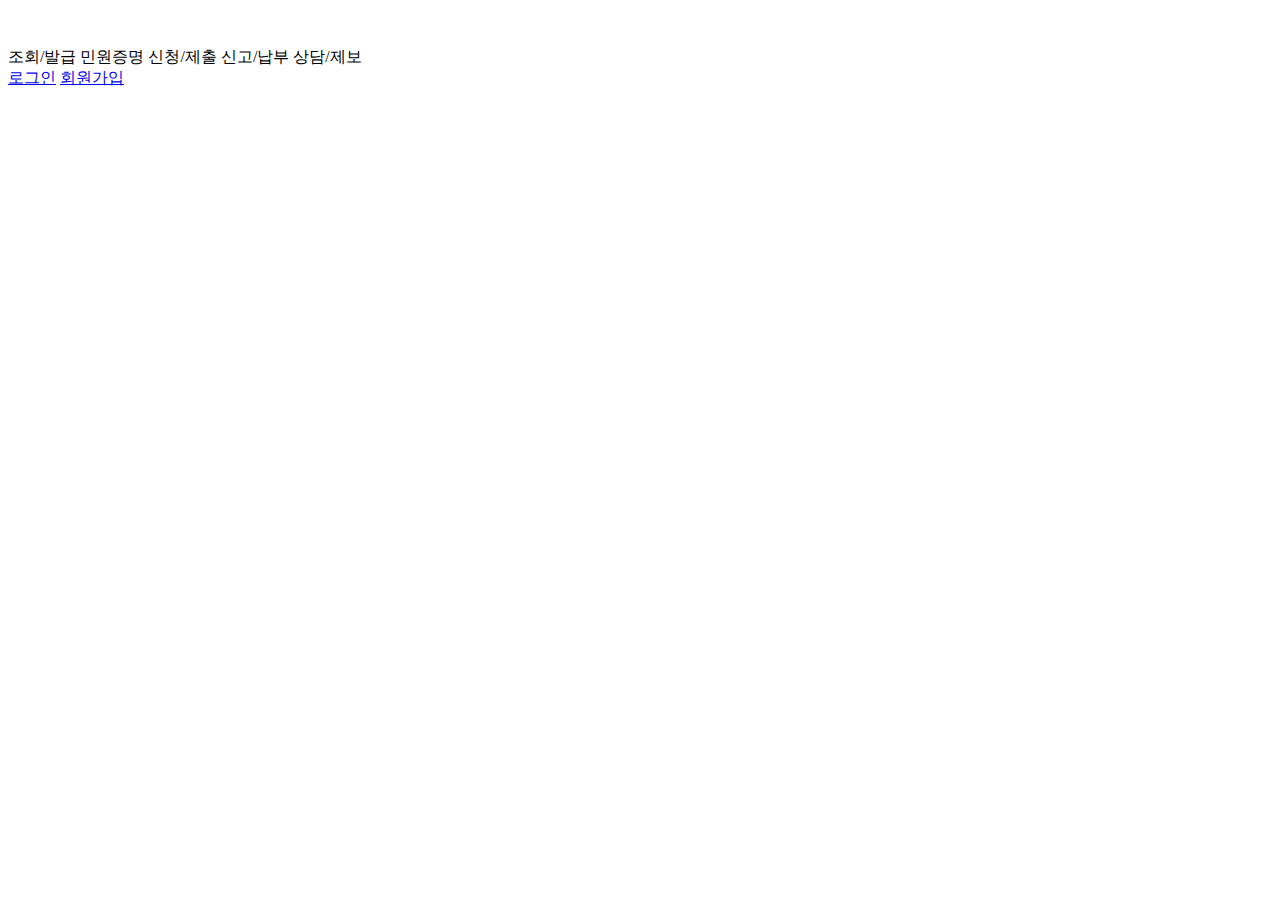
<file: src/main/resources/templates/fragments/customer/common/header.html>
<!DOCTYPE html>
<html lang="ko" xmlns:th="http://www.thymeleaf.org">
<header th:fragment="header">
    <div class="Artc_header">
        <div class="artc d-flex justify-content-center">
            <div class="inner d-flex justify-content-between">
                <!-- logo-menu start -->
                <div id="logo-header">
                    <a th:href="@{/}" >
                        <img th:src="@{/img/bora.png}" class="logo-img">
                        <h1 class="logo-font" id="site-logo" th:text="'보라'"></h1></a>
                </div>
                <!-- logo-menu end -->
                <!-- main-menu start -->
                <nav class="main-menu d-flex justify-space-between align-items-center gap-4">
                    <a th:href="@{/}" class="menu-item">조회/발급</a>
                    <a th:href="@{/}" class="menu-item">민원증명</a>
                    <a th:href="@{/}" class="menu-item">신청/제출</a>
                    <a th:href="@{/}" class="menu-item">신고/납부</a>
                    <a th:href="@{/}" class="menu-item">상담/제보</a>
                </nav>
                <!-- main-menu end -->
                <!-- Customer-menu start -->
                <nav class="customer-menu d-flex align-items-center gap-3">
                    <!-- search start
                    <form method="get" action="/search" class="form-search">
                        <div class="flex search-border">
                            <input type="search" name="q" aria-label="검색어 입력란" class="inpt-search">
                            <button type="submit" class="btn-search">검색</button>
                        </div>
                    </form>
                    search end -->
                    <a href="/login" class="menu-item">로그인</a>
                    <a href="/register" class="menu-item">회원가입</a>
                </nav>
                <!-- Customer  end -->
            </div> <!--inner -->
        </div><!--artc -->
    </div><!--Artc_header -->
</header>

</html>
</file>
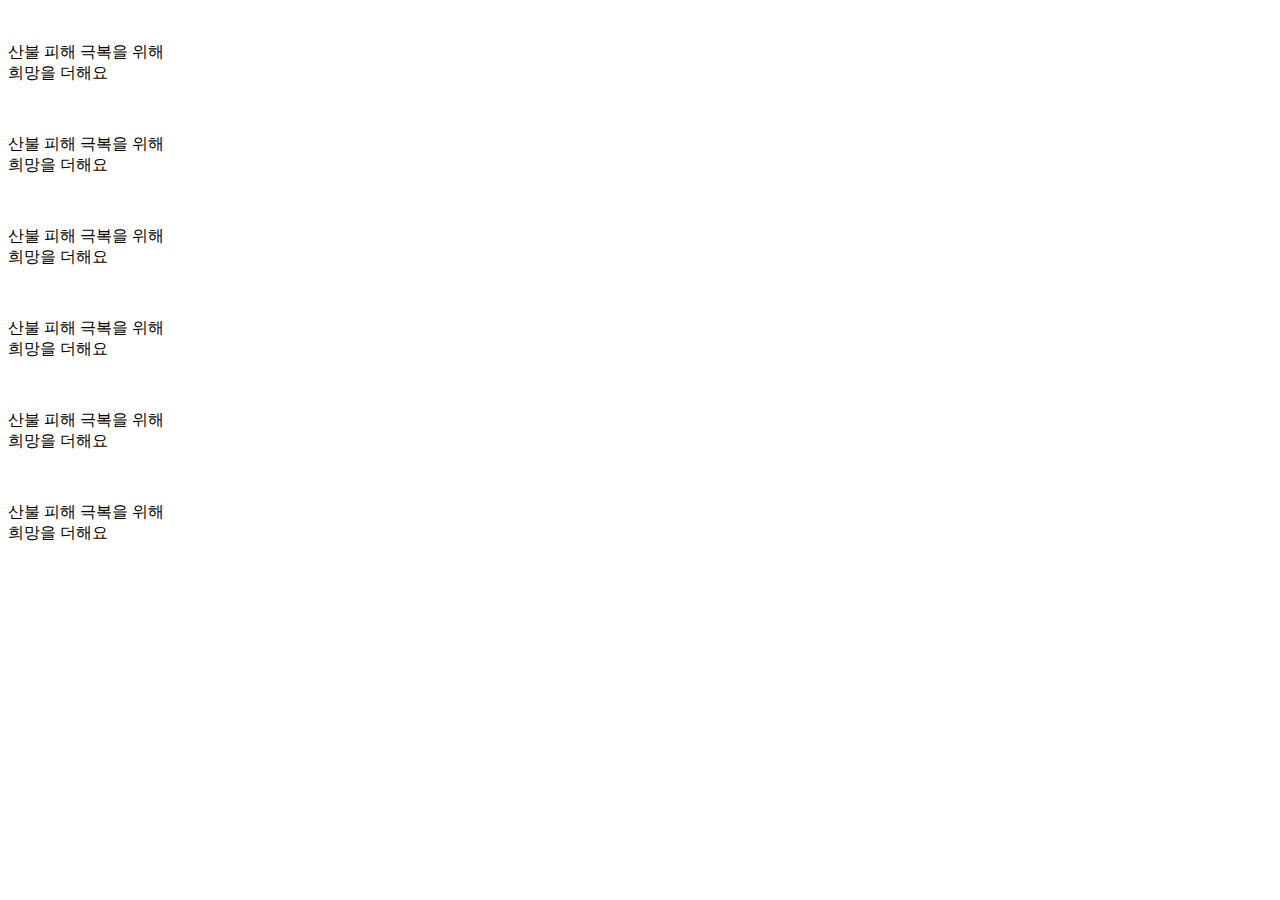
<file: src/main/resources/templates/fragments/customer/main/news-slider.html>
<!DOCTYPE html>
<html lang="ko" xmlns:th="http://www.thymeleaf.org">

<div id="news-slider" th:fragment="news-slider" >
    <div class="slider-news-wrap">
        <div class="cont news-card">
            <div class="cursor overlay" onclick="window.open('https://naver.com')"></div>
            <img th:src="@{https://woowahan-cdn.woowahan.com/new_resources/image/card/a609e5448e694f258e51fa91bf64ff95.jpg}">
            <p>산불 피해 극복을 위해<br>희망을 더해요</p>
        </div>
        <div class="cont news-card">
            <div class="cursor overlay" onclick="window.open('https://naver.com')"></div>
            <img th:src="@{https://woowahan-cdn.woowahan.com/new_resources/image/card/8abc9ce30eb64a44b67f3530dcffdbf0.png}">
            <p>산불 피해 극복을 위해<br>희망을 더해요</p>
        </div>
        <div class="cont news-card">
            <div class="cursor overlay" onclick="window.open('https://naver.com')"></div>
            <img th:src="@{https://woowahan-cdn.woowahan.com/new_resources/image/card/21af8e76147247d6abc7f4d81994e0bd.jpg}">
            <p>산불 피해 극복을 위해<br>희망을 더해요</p>
        </div>
        <div class="cont news-card">
            <div class="cursor overlay" onclick="window.open('https://naver.com')"></div>
            <img th:src="@{https://woowahan-cdn.woowahan.com/new_resources/image/card/89fe8ca1439943218517dff9b287f327.jpg}">
            <p>산불 피해 극복을 위해<br>희망을 더해요</p>
        </div>
        <div class="cont news-card">
            <div class="cursor overlay" onclick="window.open('https://naver.com')"></div>
            <img th:src="@{https://woowahan-cdn.woowahan.com/new_resources/image/card/a609e5448e694f258e51fa91bf64ff95.jpg}">
            <p>산불 피해 극복을 위해<br>희망을 더해요</p>
        </div>
        <div class="cont news-card">
            <div class="cursor overlay" onclick="window.open('https://naver.com')"></div>
            <img th:src="@{https://woowahan-cdn.woowahan.com/new_resources/image/card/f73bd85b0b39403191264c3440373e8f.jpg}">
            <p>산불 피해 극복을 위해<br>희망을 더해요</p>
        </div>
    </div> <!-- /slider-news-wrap -->
</div> <!-- /news-slider -->


</html>
</file>
